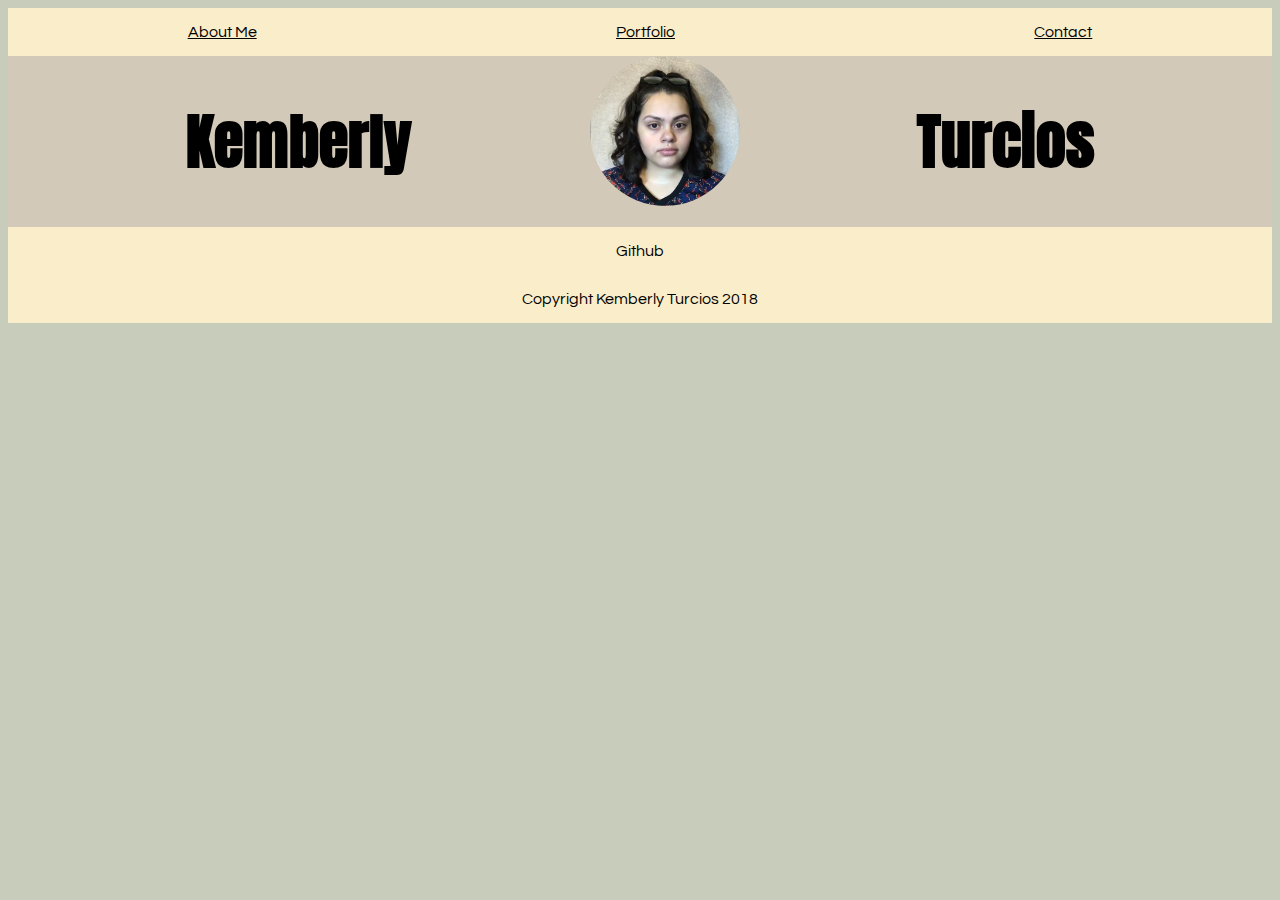
<file: index.html>
<!DOCTYPE html>
<html>
    <head>
        <title>Portfolio</title>
        <link rel="stylesheet" href="style.css">
        <link href="https://fonts.googleapis.com/css?family=Abril+Fatface|Anton|Nunito+Sans|Questrial|Quicksand" rel="stylesheet">
    </head>
    <body>
         <div class="row footer">
              <p><a href ="aboutme.html">About Me</a></p>
             <p><a href ="portfolio.html">Portfolio</a></p>
             <p><a href ="contact.html">Contact</a></p>
         </div>
         <div class="header">
            <h1>Kemberly</h1>
            <img src="me.jpg">
            <h1>Turcios</h1>
        </div>
        <div class="row contact">
            <p>Github</p>
        </div> 
        <div class="row aboutme"></div>
        <div class="row footer">
            <p>Copyright Kemberly Turcios 2018</p>
        </div>
    </body>
</html>
</file>
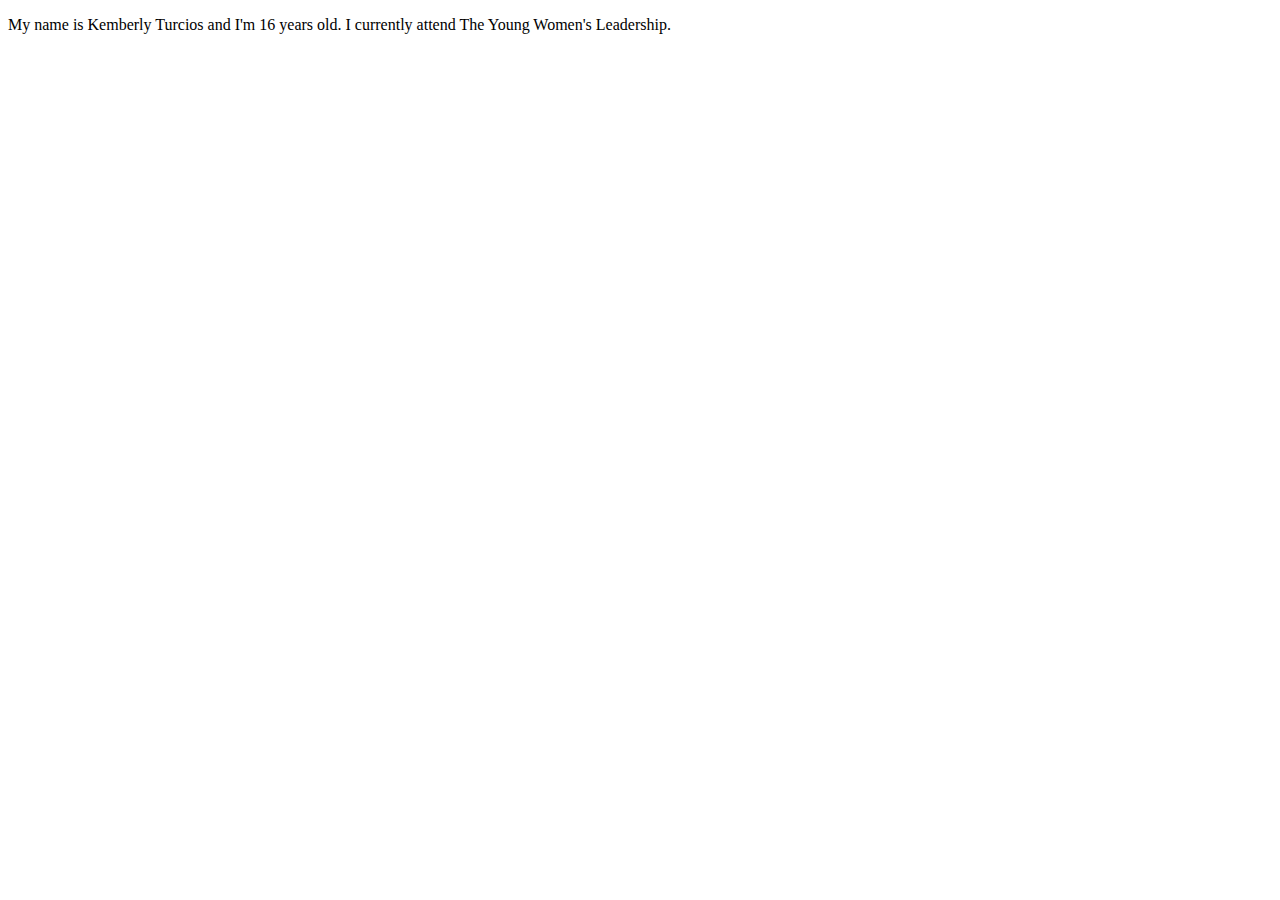
<file: aboutme.html>
<!DOCTYPE html>
<html>
    <head>
        <title> 
         <link rel="stylesheet" href="style.css">
        </title>
    </head>
    <body>
    <p id="aboutme">My name is Kemberly Turcios and I'm 16 years old. I currently attend The Young Women's Leadership.</p>
    </body>
</html>
</file>
<file: style.css>
.header{
display:flex;
justify-content: space-evenly;
background-color: #D2C9B8;

}

.row{
    display:flex;
    justify-content:space-around;
    background-color:#faedca;
}

p{
color:black;
font-family: 'Questrial', sans-serif;
}

#headshot{
    width:20px;
    height:20px;
}


h1{
    font-size:60px;
    font-family: 'Anton', sans-serif;
}

body{
    background-color:#c7ccbb;
}

a:hover { 
    background-color: pink;
}

a{
    color:black;
}

img{
    vertical-align: middle;
    width: 150px;
    height: 150px;
    border-radius: 50%;
}
</file>
